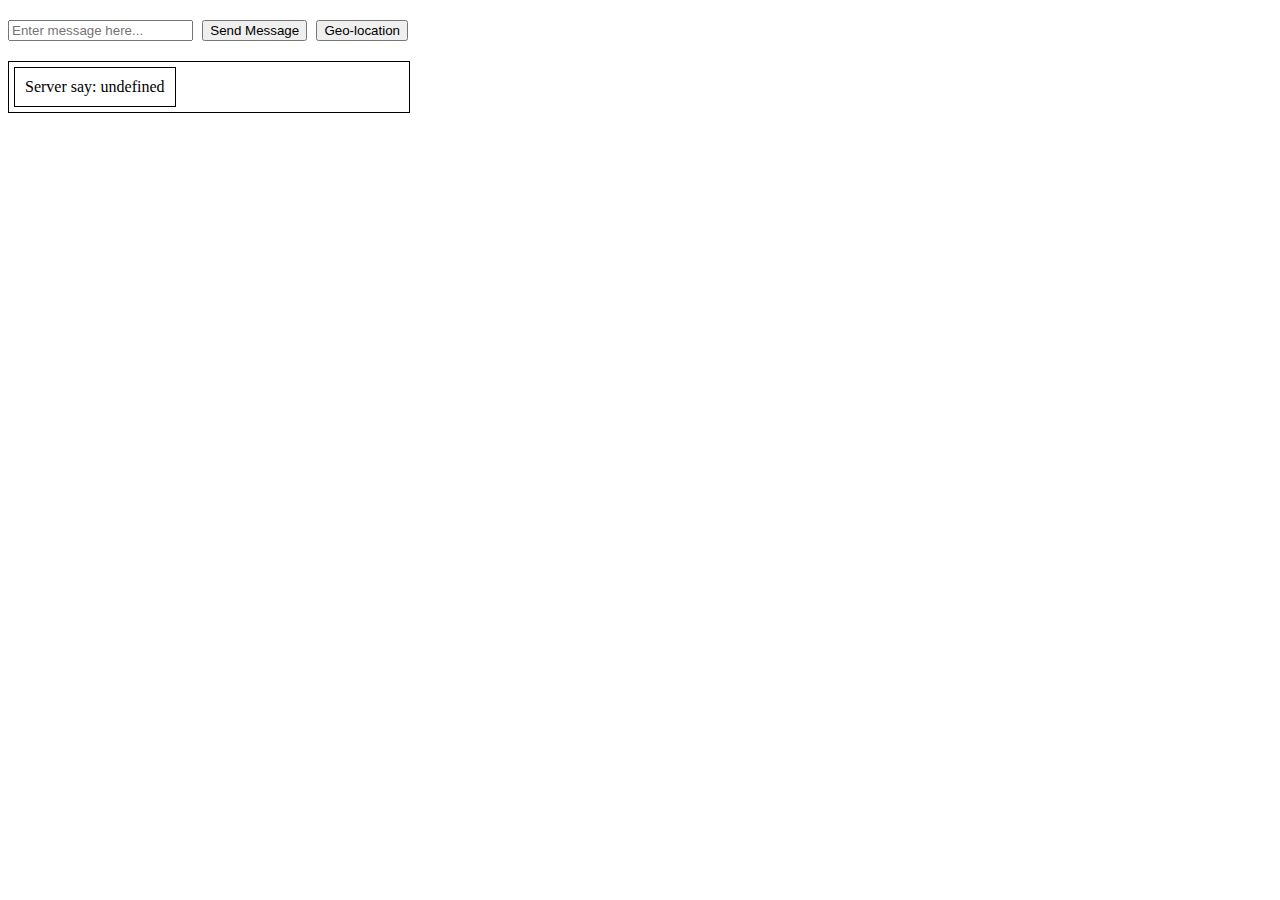
<file: 15-3/index.html>
<!-- Задание 3

Реализовать чат на основе эхо-сервера wss://echo-ws-service.herokuapp.com.
Интерфейс состоит из input, куда вводится текст сообщения, и кнопки «Отправить».

При клике на кнопку «Отправить» сообщение должно появляться в окне переписки.

Эхо-сервер будет отвечать вам тем же сообщением, его также необходимо выводить в чат:


Добавить в чат механизм отправки геолокации:
 -->

<!DOCTYPE html>
<html lang="en">
  <head>
    <meta charset="UTF-8" />
    <meta http-equiv="X-UA-Compatible" content="IE=edge" />
    <meta name="viewport" content="width=device-width, initial-scale=1.0" />
    <title>Web Socket</title>
    <link rel="stylesheet" href="style.css" />
  </head>
  <body>
    <main>
      <section class="chat_with_server">
        <div class="form">
          <input
            type="text"
            placeholder="Enter message here..."
            class="input"
          />
          <button class="button_send">Send Message</button>
          <button class="button_geo">Geo-location</button>
        </div>
        <div class="chat">
          <div class="chat_user"></div>
          <div class="chat_server"></div>
        </div>
      </section>
    </main>
    <script src="script.js"></script>
  </body>
</html>
</file>
<file: 15-3/style.css>
.form {
  margin-top: 20px;
  width: 400px;
  display: flex;
  justify-content: space-between;
}

.chat {
  margin-top: 20px;
  width: 400px;
  height: auto;
  border: 1px solid black;
}
.chat_user {
  display: flex;
  flex-flow: column wrap;
}
.messages {
  border: 1px solid black;
  padding: 10px;
  margin-bottom: 7px;
  align-self: flex-end;
  display: flex;
  margin: 5px;
}
</file>
